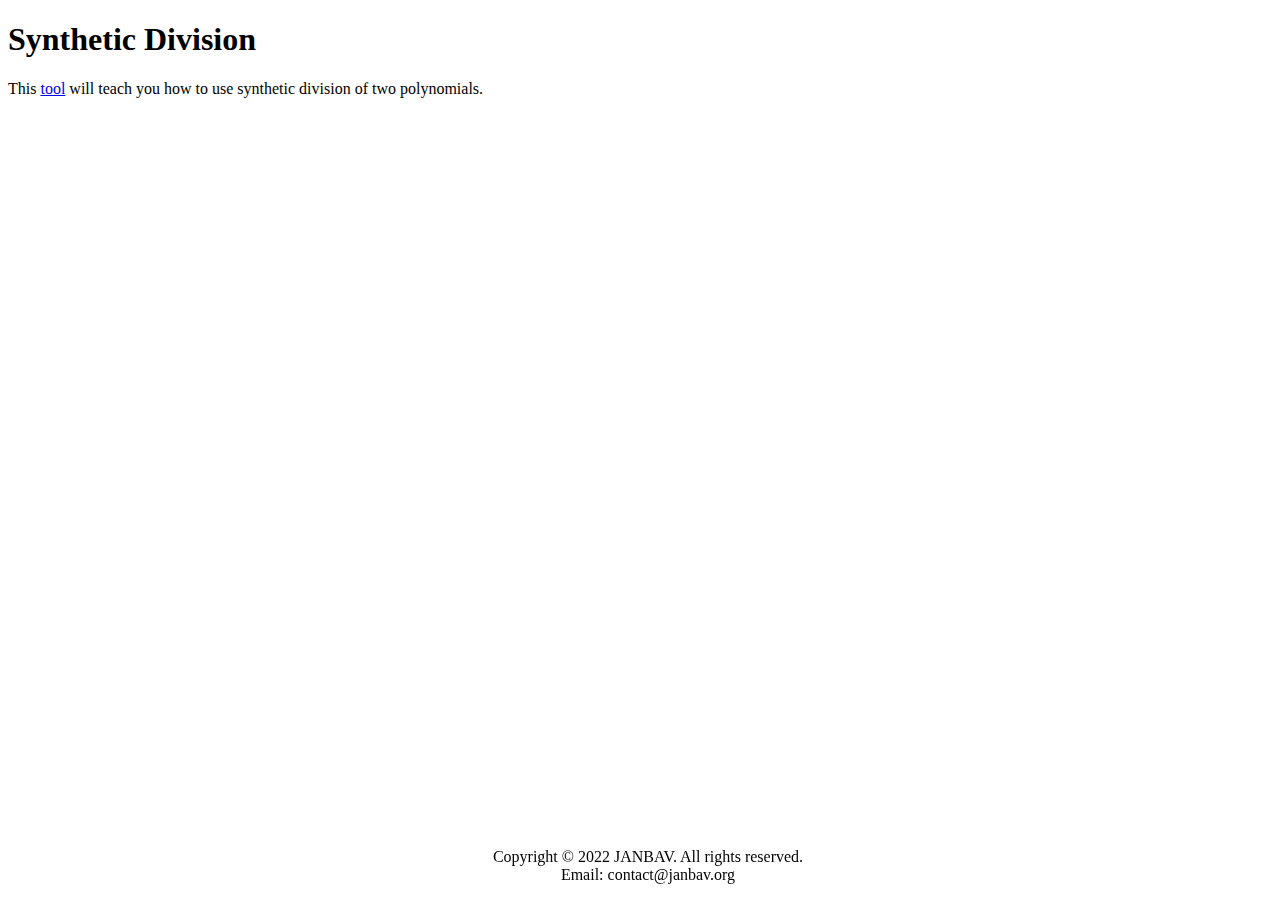
<file: index.html>
<!doctype html>
<html lang="en">
	<head>
		<meta charset="utf-8">
		<title>Visual math</title>
	</head>
	
	<style>
		body {
		/*  font-family: Arial; */
		}

		textarea {
			border: solid;
			/* outline: none; */
			font-family: Arial;
			/* visibility: hidden;*/
			border-radius: 6px;
		}

		.button {
			background-color: blue; /* #04AA6D;  Green */
			border: none;
			color: white;
			padding: 4px;
			text-align: center;
			text-decoration: none;
			display: inline-block;
			font-size: 10px;
			margin: 4px 2px;
			cursor: pointer;
		}

		.infobutton {border-radius: 50%;}

		footer {
			position:fixed;
			bottom:0;
			width:100%;
			display:block;	
			text-align: center;
			}
		
		
		* {
			box-sizing: border-box;
		}

/* Create two unequal columns that floats next to each other */
.column {
  float: left;
  padding: 10px;
  height: 300px; /* Should be removed. Only for demonstration */
}

.left {
  width: 30%;
}

.right {
  width: 70%;
}

/* Clear floats after the columns */
.row:after {
  content: "";
  display: table;
  clear: both;
}
	</style>

	<body>
		<h1>Synthetic Division</h1>
		
		<p>This <a href="SyntheticDivision.html">tool</a> will teach you how to use synthetic division of two polynomials.</p>

<!-- <div class="test-height">row-1-1</div>
		<a href="https://youtu.be/-vQ0O_p256I">Video</a>  
-->		
	<footer>
		<p>Copyright &copy; 2022 JANBAV. All rights reserved.<br>
		Email: contact@janbav.org</p>
	</footer>
	


</body>
</html>
</file>
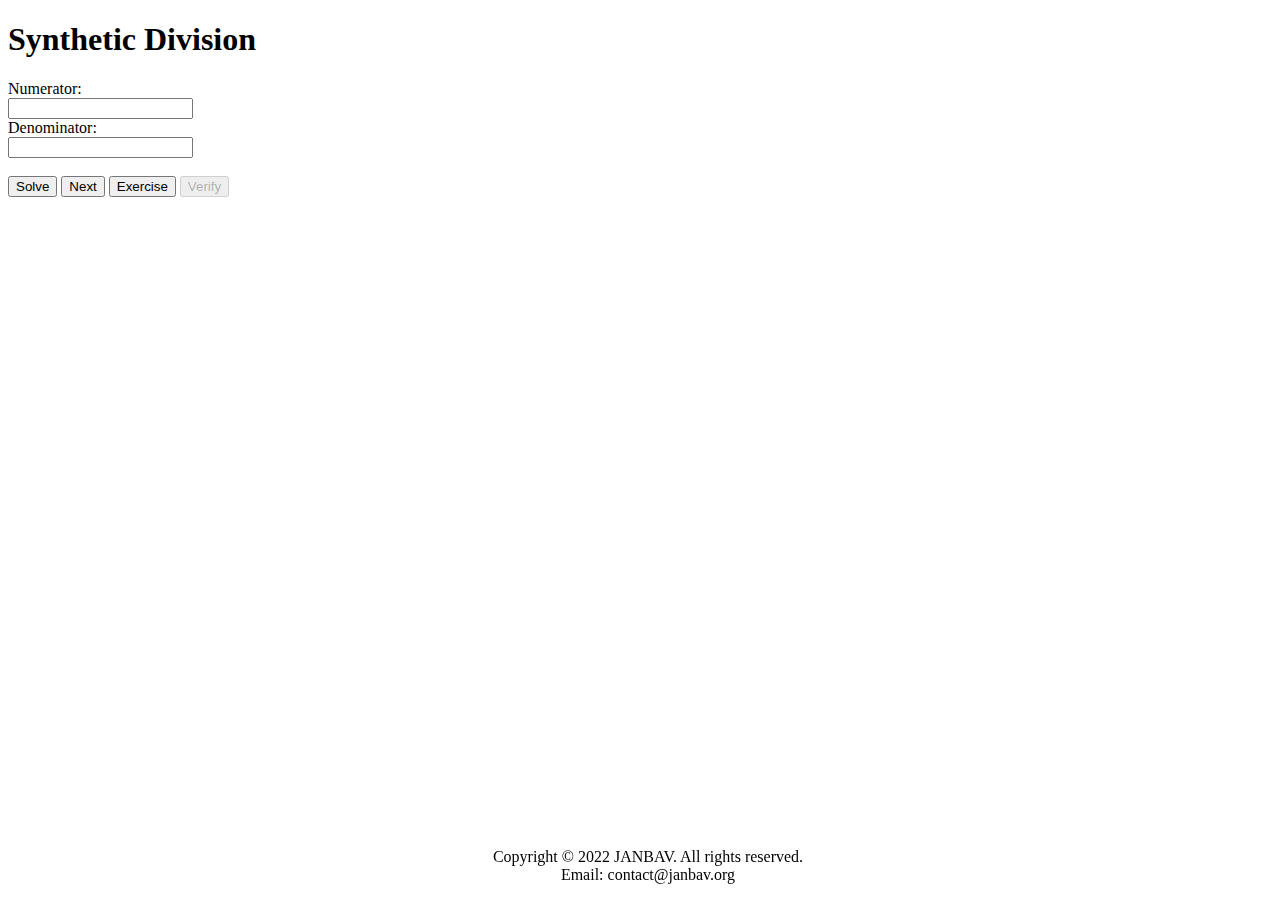
<file: SyntheticDiv.html>
<!DOCTYPE html>
<html>
<head>
<title>Synthetic Division</title>
<style>


table, th, td {
  border: 1px solid white;
  border-collapse: collapse;
  width: 20%;
  height: 20%;
  }
  
th, td {
  background-color: blue; 
  color: white;
  width: 10px;
  height: 25px;
}
footer {
	position:fixed;
	bottom:0;
	width:100%;
	display:block;	
	text-align: center;
	}
 
</style>
</head>

<body>

<h1>Synthetic Division</h1>

<! -- form name="myForm" action="/action_page.php" onsubmit="return validateForm()" method="post"  >
  <form name="myForm" onsubmit="return myFunction()" method="post">Numerator: <br>
  <input type="text" name="numerator">
  <br>
  Denominator: <br>
  <input type="text" name="denominator">
  <br><br>  
</form>  

<button id= "btnSolve" type="button" onclick="solve()">Solve</button>
<button id= "btnNextStep" type="button" onclick="nextStep()">Next</button>
<button id="btnExercise" type="button" onclick="exercise()">Exercise</button>
<button id="btnVerify" type="button" disabled onclick="verify()">Verify</button>

<br> <br>

<footer>
	<p>Copyright &copy; 2022 JANBAV. All rights reserved.<br>
	Email: contact@janbav.org</p>
</footer>

<script src="SyntheticDiv.js">


</script>

</body>
</html>
</file>
